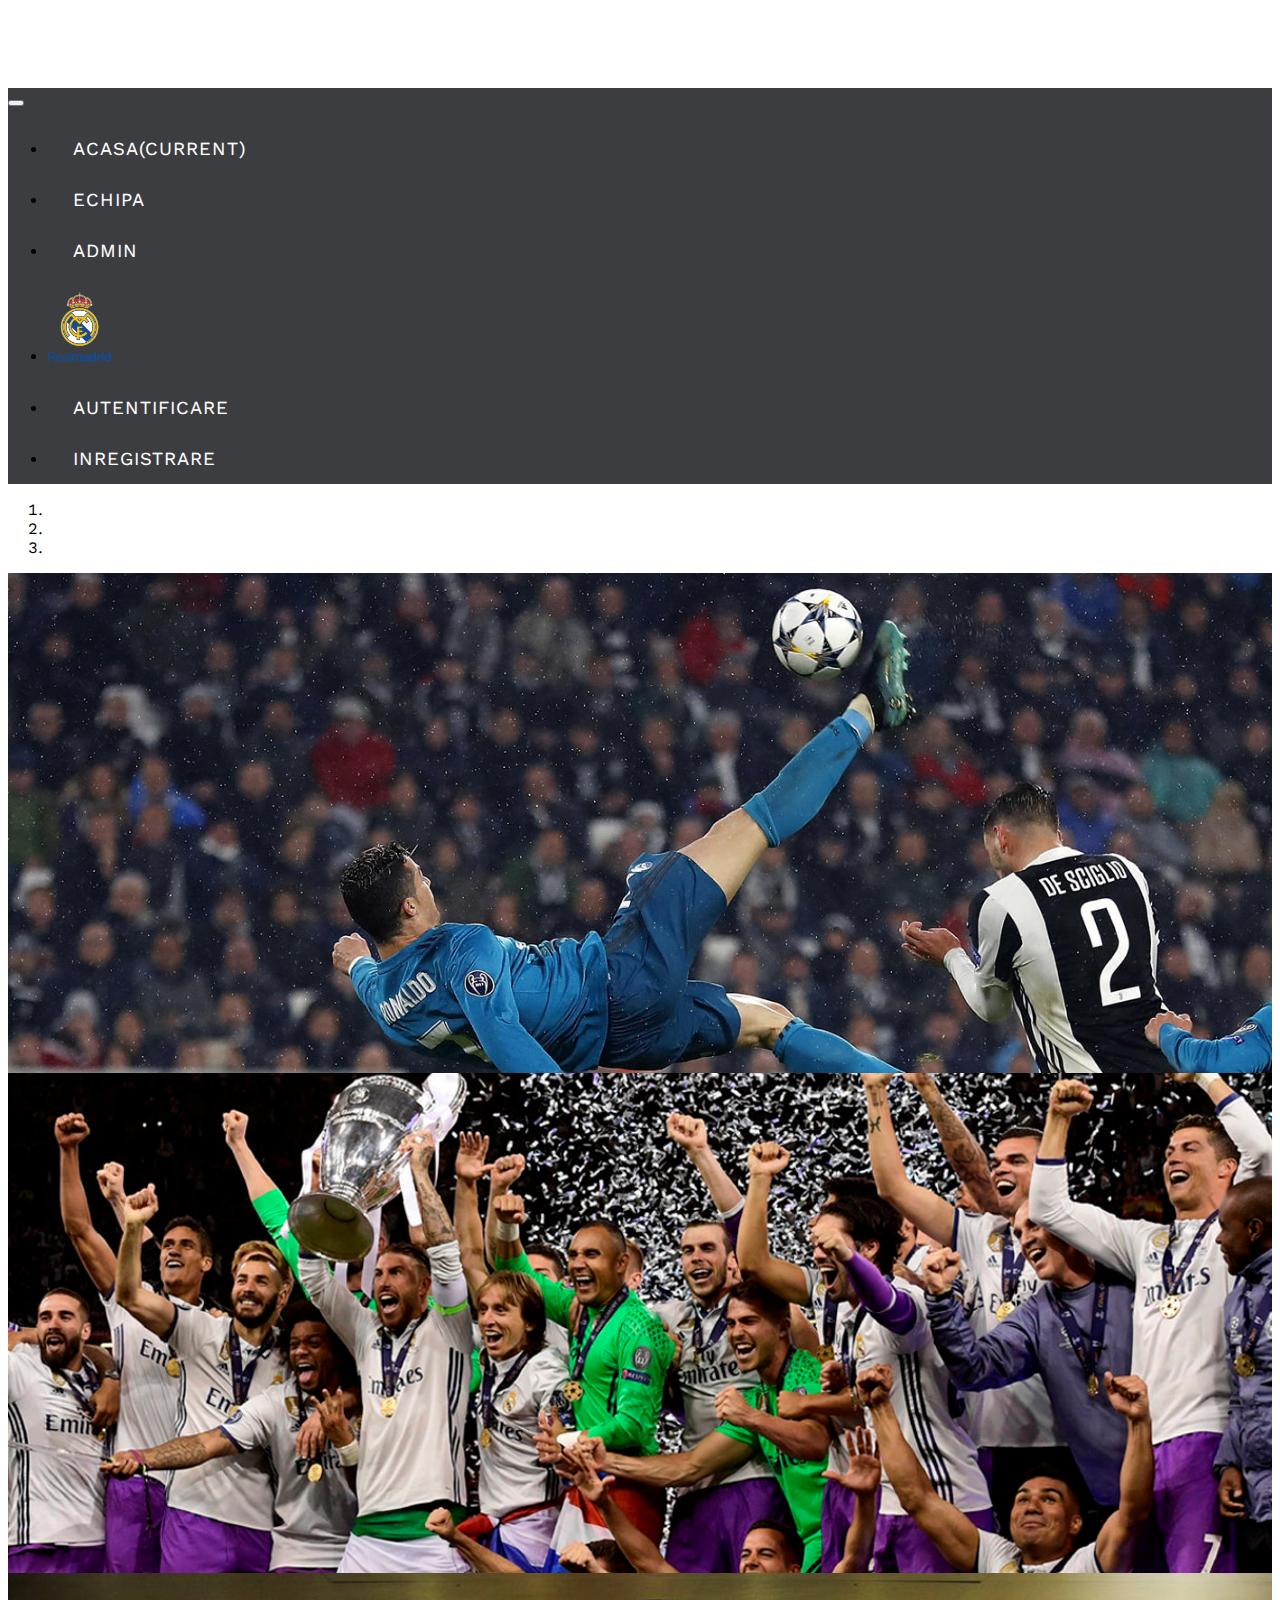
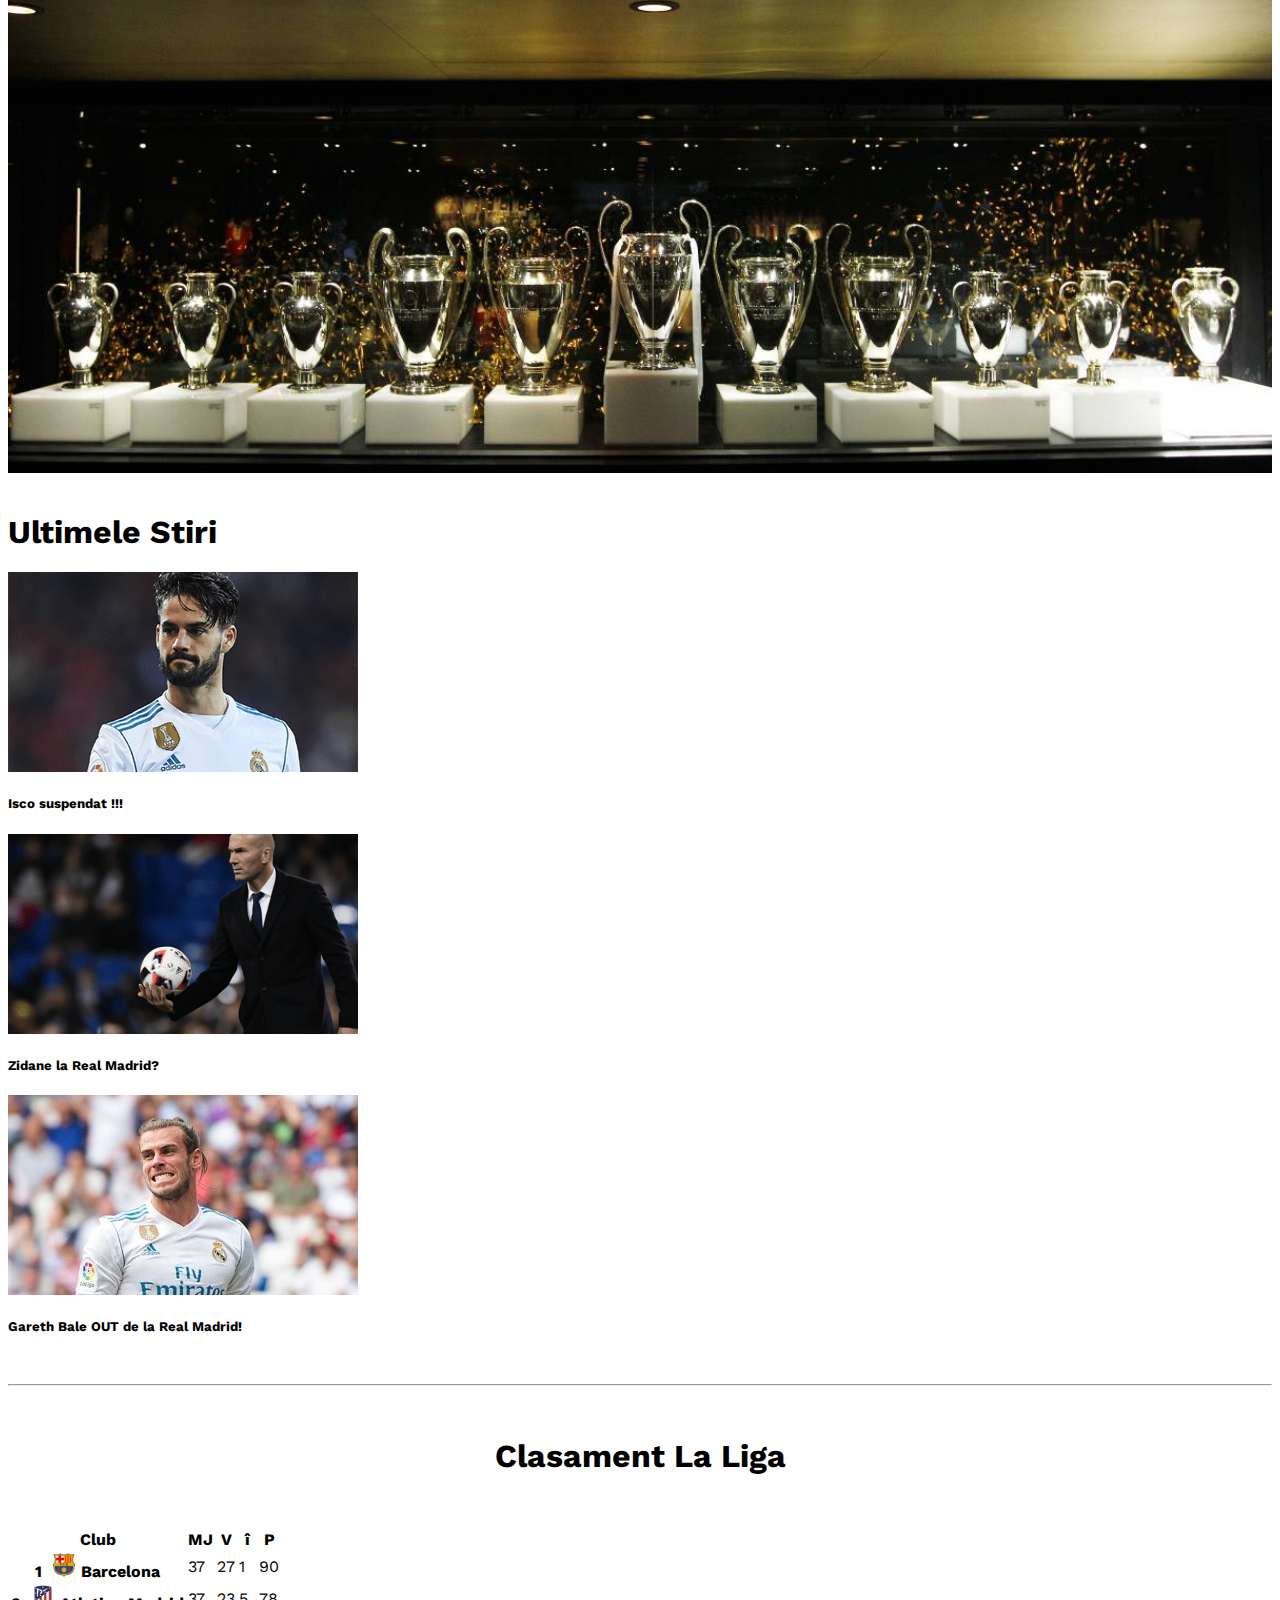
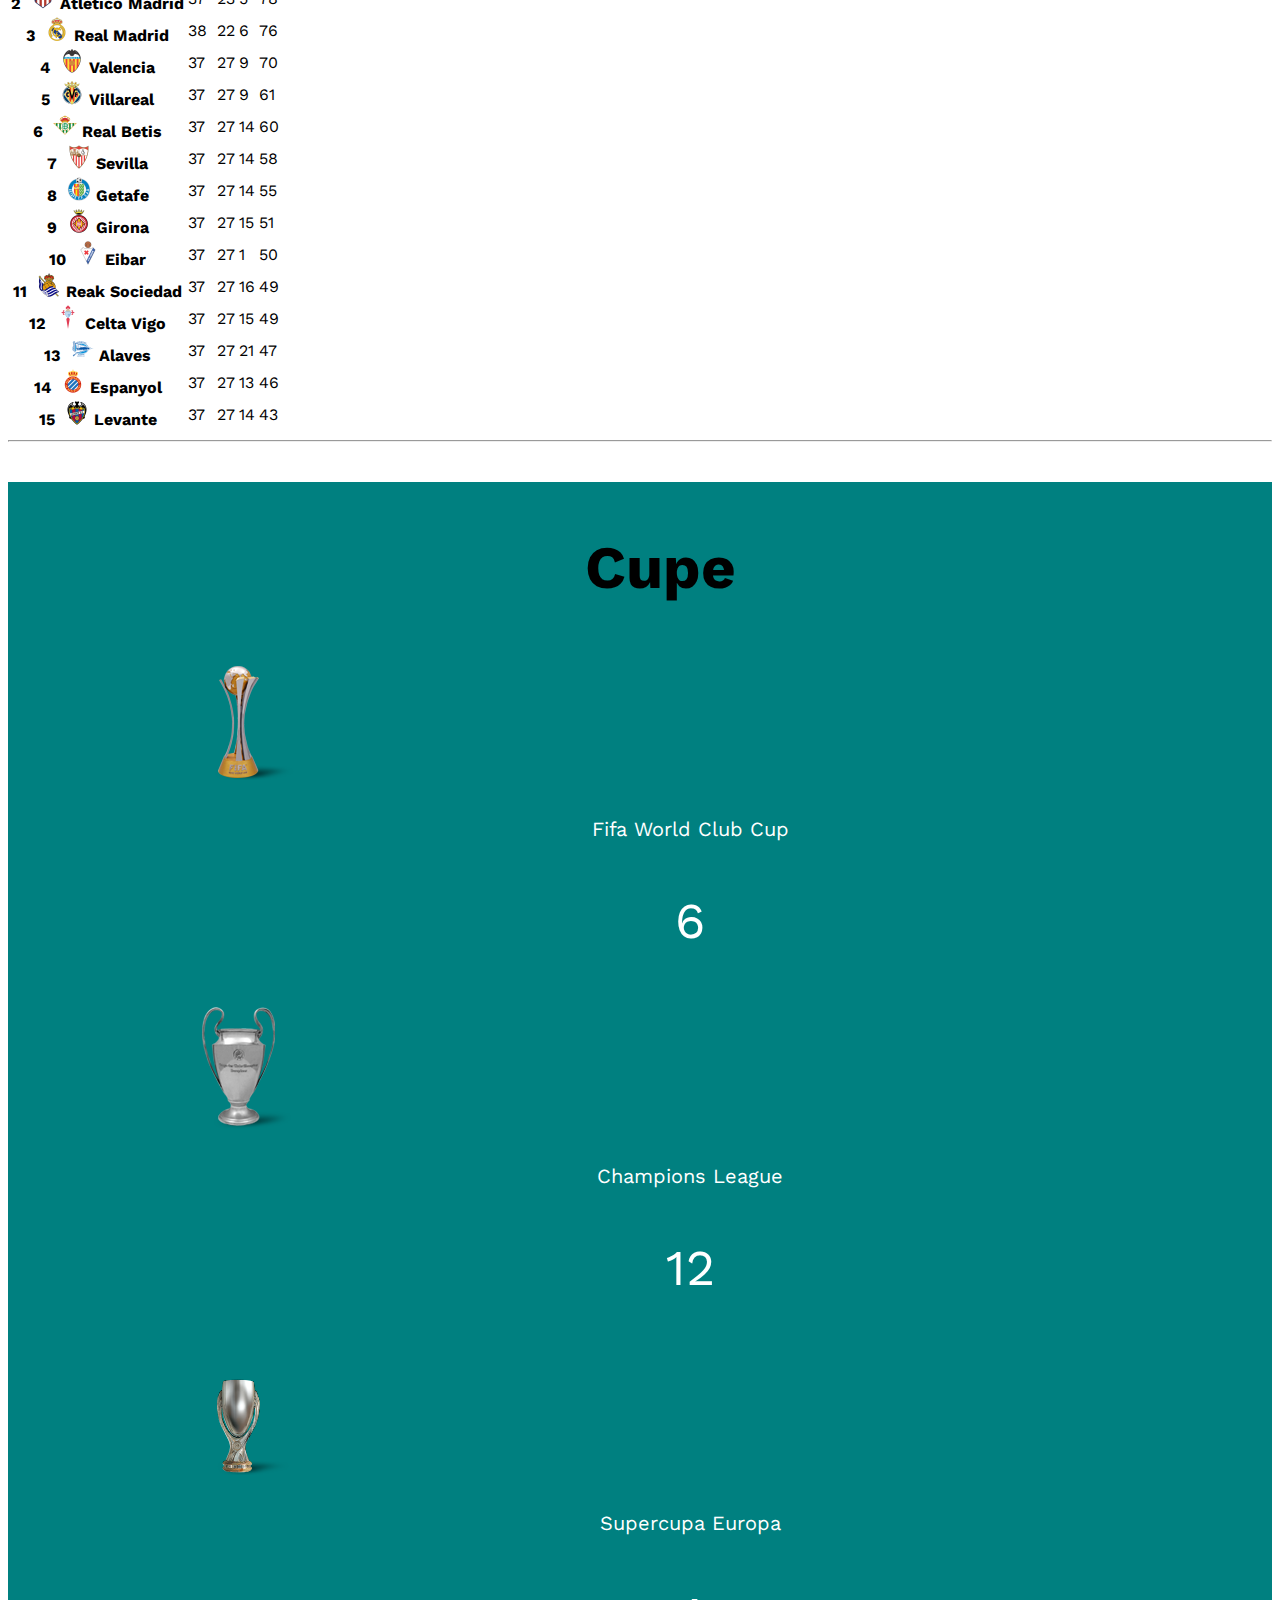
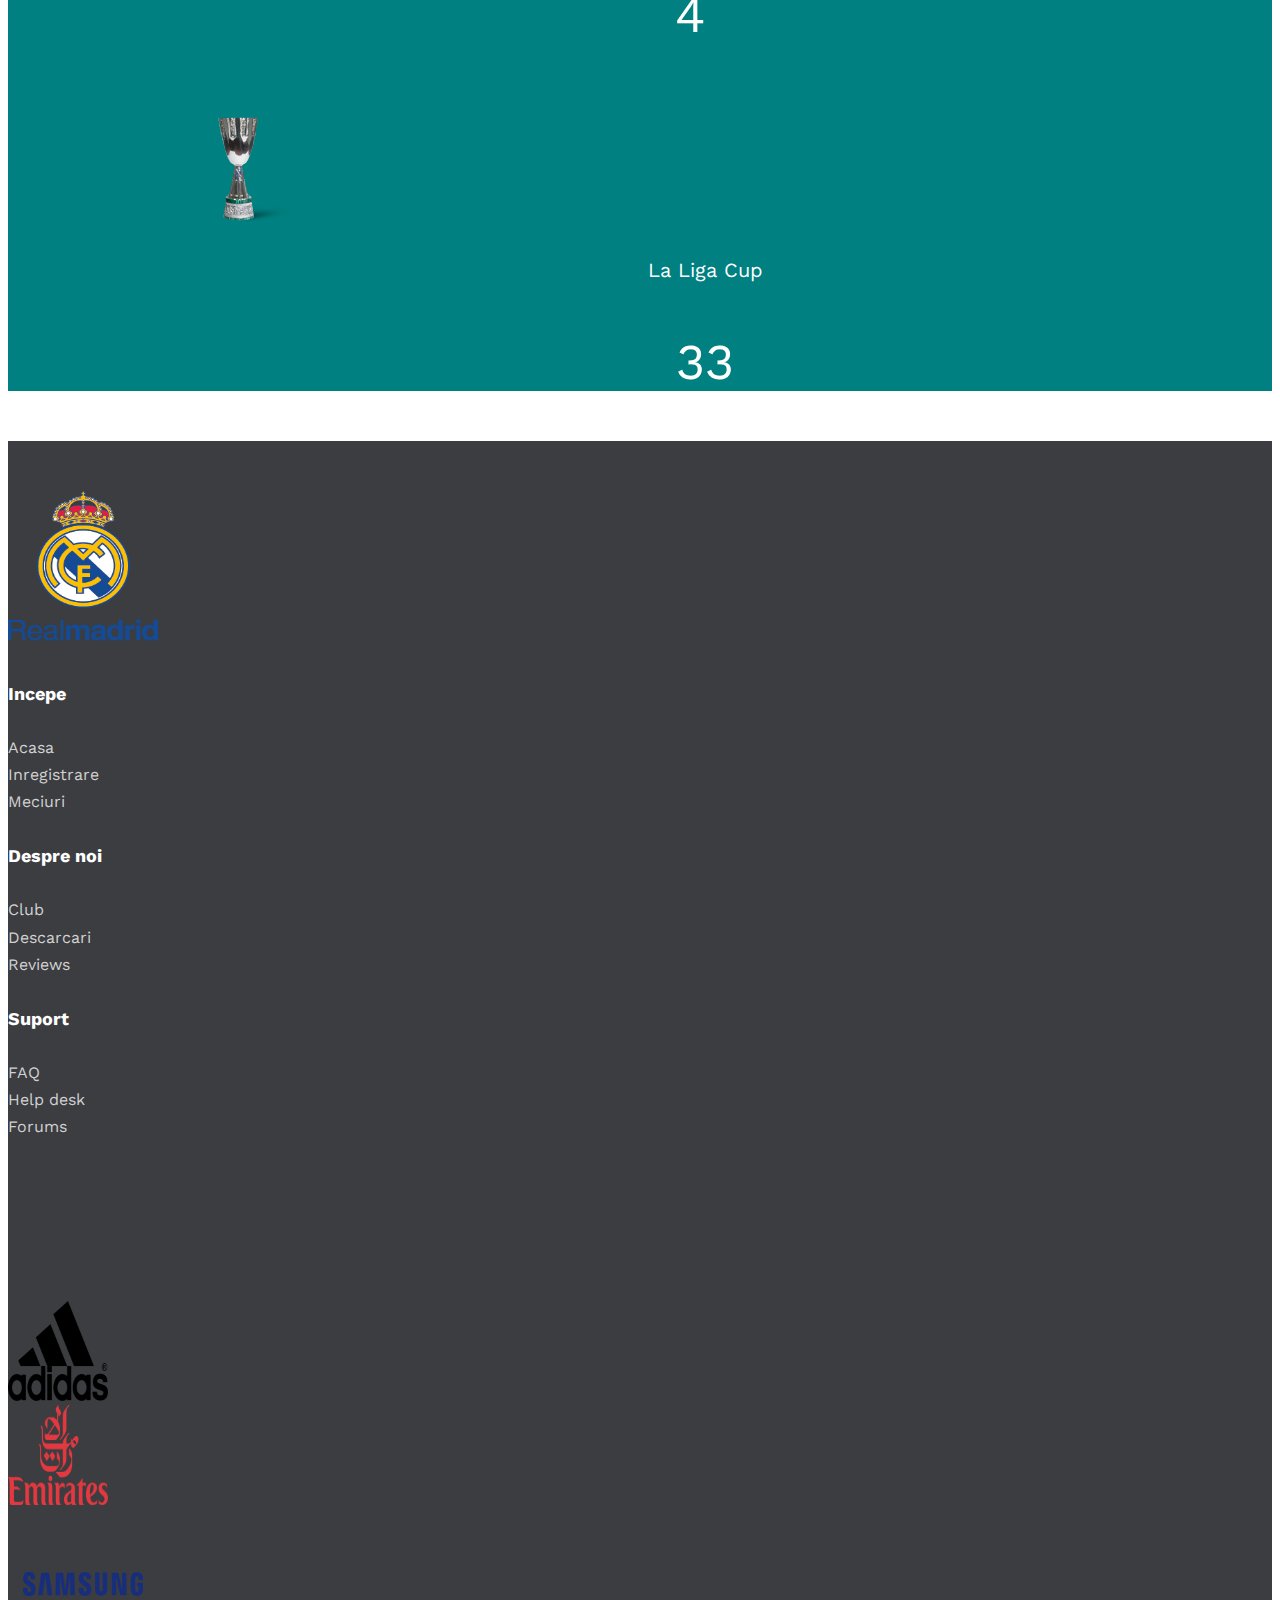
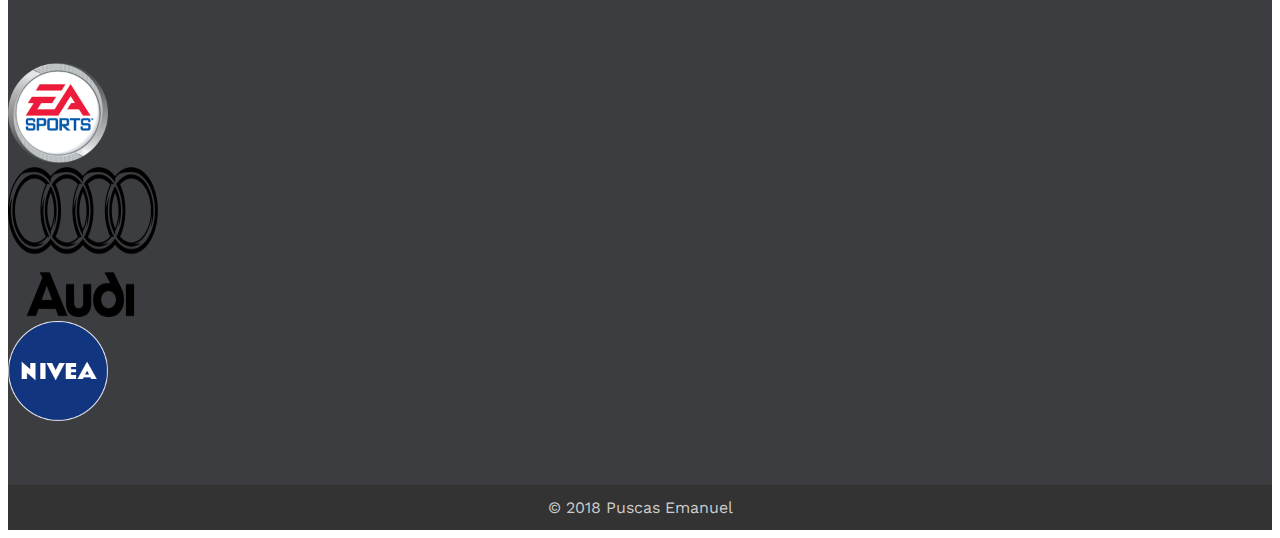
<file: index.html>
<!doctype html>
<html lang="en">
<head>
  <!-- Required meta tags -->
  <meta charset="utf-8">
  <meta name="viewport" content="width=device-width, initial-scale=1, shrink-to-fit=no">

  <!-- Bootstrap CSS -->
  <link rel="stylesheet" href="https://stackpath.bootstrapcdn.com/bootstrap/4.1.1/css/bootstrap.min.css" integrity="sha384-WskhaSGFgHYWDcbwN70/dfYBj47jz9qbsMId/iRN3ewGhXQFZCSftd1LZCfmhktB" crossorigin="anonymous">

  <link rel="stylesheet" href="https://use.fontawesome.com/releases/v5.0.12/css/all.css" integrity="sha384-G0fIWCsCzJIMAVNQPfjH08cyYaUtMwjJwqiRKxxE/rx96Uroj1BtIQ6MLJuheaO9" crossorigin="anonymous">

  <!-- css -->
  <link rel="stylesheet" href="css/style.css">

  <title>FC Cavnic</title>
</head>
<body>
  <nav class="navbar navbar-expand-lg  navbar-light fixed-top cl-effect-3" id="nav">
    <div class="container">
      <button class="navbar-toggler" type="button" data-toggle="collapse" data-target="#navbarSupportedContent" aria-controls="navbarSupportedContent" aria-expanded="false" aria-label="Toggle navigation">
        <span class="navbar-toggler-icon"></span>
      </button>

      <div class="collapse navbar-collapse" id="navbarSupportedContent">
        <ul class="navbar-nav pull-sm-left">
          <li class="nav-item ">
            <a class="nav-link" href="index.html">Acasa<span class="sr-only">(current)</span></a>
          </li>

          <li class="nav-item">
              <a class="nav-link" href="echipa.html">Echipa</a>
          </li>

          <li class="nav-item">
              <a class="nav-link" href="admin/acasa.php">Admin</a>
          </li>


        </ul>

        <ul class="navbar-nav navbar-logo mx-auto">
          <li class="nav-item">
              <img src="images/logonav.png" class="logonav" alt="">
          </li>
        </ul>

        <ul class="navbar-nav pull-sm-right">
          

          <li class="nav-item">
              <a class="nav-link" href="login.html"><i class="fas fa-user"></i> Autentificare</a>
          </li>
          <li class="nav-item">
              <a class="nav-link" href="register.html"><i class="fas fa-user-plus"></i> Inregistrare</a>
          </li>
        </ul>
      </div>
    </div>
  </nav>

  <section id="showcase">
    <div id="myCarousel" class="carousel slide" data-ride="carousel">
      <ol class="carousel-indicators">
        <li data-target="#myCarousel" data-slide-to="0" class="active"></li>
        <li data-target="#myCarousel" data-slide-to="1"></li>
        <li data-target="#myCarousel" data-slide-to="2"></li>
      </ol>
      <div class="carousel-inner">
        <div class="carousel-item carousel-image-1 active">

      </div>

      <div class="carousel-item carousel-image-2">
        <div class="container">
          <div class="carousel-caption d-none d-sm-block mb-5">

          </div>
        </div>
      </div>

      <div class="carousel-item carousel-image-3">

      </div>
    </div>


    <a href="#myCarousel" data-slide="prev"  class="carousel-control-prev">
      <span class="carousel-control-prev-icon"></span>
    </a>

    <a href="#myCarousel" data-slide="next"  class="carousel-control-next">
      <span class="carousel-control-next-icon"></span>
    </a>
  </div>
</section> <!-- showcase -->


<!-- Stiri -->

    <div class="container stiri">
      <h1>Ultimele Stiri</h1>
        <div class="row">

         

            <div class="col-md-4">
              <a href="#"><img class="img-fluid" src="imagini_stiri/isco.png"></a>
              <h5 class="stire">Isco suspendat !!!</h5>
            </div>

          
            <div class="col-md-4">
              <a href="#"><img class="img-fluid" src="imagini_stiri/zaa.png"></a>
              <h5 class="stire">Zidane la Real Madrid?</h5>
            </div>

            <div class="col-md-4">
              <a href="#"><img class="img-fluid" src="imagini_stiri/skysports-gareth-bale-bale-real-madrid_4100225.jpg"></a>
              <h5 class="stire">Gareth Bale OUT de la Real Madrid!</h5>
            </div>

        </div>




        <div class="row stire2">

        





        </div>
    </div> <!-- container -->

    <hr>



   <div class="container clasament">

        <h1>Clasament La Liga</h1>

    <table class="table table-striped">
  <thead>
    <tr>
      <th scope="col">Club</th>
      <th scope="col">MJ</th>
      <th scope="col">V</th>
      <th scope="col">î</th>
      <th scope="col">P</th>
    </tr>
  </thead>
  <tbody>
    <tr>
      <th scope="row">1  <img src="images/loc1.png">Barcelona</th>
      <td>37</td>
      <td>27</td>
      <td>1</td>
      <td>90</td>
    </tr>

    <tr>
      <th scope="row">2  <img src="images/loc2.png">Atletico Madrid</th>
      <td>37</td>
      <td>23</td>
      <td>5</td>
      <td>78</td>
    </tr>

    <tr>
      <th scope="row">3  <img src="images/loc3.png">Real Madrid</th>
      <td>38</td>
      <td>22</td>
      <td>6</td>
      <td>76</td>
    </tr>



    <tr>
      <th scope="row">4  <img src="images/loc4.png">Valencia</th>
      <td>37</td>
      <td>27</td>
      <td>9</td>
      <td>70</td>
    </tr>




    <tr>
      <th scope="row">5  <img src="images/loc5.png">Villareal</th>
      <td>37</td>
      <td>27</td>
      <td>9</td>
      <td>61</td>
    </tr>





    <tr>
      <th scope="row">6  <img src="images/loc6.png">Real Betis</th>
      <td>37</td>
      <td>27</td>
      <td>14</td>
      <td>60</td>
    </tr>



    <tr>
      <th scope="row">7  <img src="images/loc7.png">Sevilla</th>
      <td>37</td>
      <td>27</td>
      <td>14</td>
      <td>58</td>
    </tr>


    <tr>
      <th scope="row">8  <img src="images/loc8.png">Getafe</th>
      <td>37</td>
      <td>27</td>
      <td>14</td>
      <td>55</td>
    </tr>

    <tr>
      <th scope="row">9  <img src="images/loc9.png">Girona</th>
      <td>37</td>
      <td>27</td>
      <td>15</td>
      <td>51</td>
    </tr>


    <tr>
      <th scope="row">10  <img src="images/loc10.png">Eibar</th>
      <td>37</td>
      <td>27</td>
      <td>1</td>
      <td>50</td>
    </tr>

    <tr>
      <th scope="row">11  <img src="images/loc11.png">Reak Sociedad</th>
      <td>37</td>
      <td>27</td>
      <td>16</td>
      <td>49</td>
    </tr>


    <tr>
      <th scope="row">12  <img src="images/loc12.png">Celta Vigo</th>
      <td>37</td>
      <td>27</td>
      <td>15</td>
      <td>49</td>
    </tr>

    <tr>
      <th scope="row">13  <img src="images/loc13.png">Alaves</th>
      <td>37</td>
      <td>27</td>
      <td>21</td>
      <td>47</td>
    </tr>


    <tr>
      <th scope="row">14  <img src="images/loc14.png">Espanyol</th>
      <td>37</td>
      <td>27</td>
      <td>13</td>
      <td>46</td>
    </tr>


    <tr>
      <th scope="row">15  <img src="images/loc15.png">Levante</th>
      <td>37</td>
      <td>27</td>
      <td>14</td>
      <td>43</td>
    </tr>
  </tbody>
</table>

</div> <!-- container -->

<hr>


<div class="container-fluid palmares">
    <h1 class="text-light">Cupe</h1>
<div class="row">
<div class="col-md-3 col-sm-3">
<figure class="figure">
  <img src="images/worldcup.png"  class="figure-img img-fluid" alt="A generic square placeholder image with rounded corners in a figure.">
 <p style="text-align:center;">Fifa World Club Cup</p>
  <p class="mare" style="text-align:center;">6</p>
</figure>
</div>


<div class="col-md-3 col-sm-3">
<figure class="figure">
  <img src="images/uclcup.png"  class="figure-img img-fluid" alt="A generic square placeholder image with rounded corners in a figure.">
 <p style="text-align: center;">Champions League</p>
  <p class="mare" style="text-align:center;">12</p>
</figure>
</div>



<div class="col-md-3 col-sm-3">
<figure class="figure">
  <img src="images/supercupaeuropa.png"  class="figure-img img-fluid" alt="A generic square placeholder image with rounded corners in a figure.">
 <p style="text-align: center;">Supercupa Europa</p>
  <p class="mare" style="text-align:center;">4</p>
</figure>
</div>



<div class="col-md-3 col-sm-3">
<figure class="figure">
  <img src="images/laligacup.png"  class="figure-img img-fluid" alt="A generic square placeholder image with rounded corners in a figure.">
 <p style="text-align:center; margin-left: 30px">La Liga Cup</p>
  <p class="mare" style="text-align: center; margin-left: 30px;">33</p>
</figure>
</div>


</div> <!--- row -->
</div>














<footer id="myFooter">
  <div class="container">
    <div class="row">
      <div class="col-sm-3">
        <h2 class="logo"><a href="index.php"><img src="images/logo.png" class="img-fluid" width=150 height=150></a></h2>
      </div>
      <div class="col-sm-2">
        <h5>Incepe</h5>
                    <ul>
                        <li><a href="index.php">Acasa</a></li>
                        <li><a href="register.php">Inregistrare</a></li>
                        <li><a href="meciuri.php">Meciuri</a></li>
                    </ul>
      </div>
      <div class="col-sm-2">
        <h5>Despre noi</h5>
                  <ul>
                      <li><a href="#">Club</a></li>
                      <li><a href="#">Descarcari</a></li>
                      <li><a href="#">Reviews</a></li>
                  </ul>
      </div>
      <div class="col-sm-2">
        <h5>Suport</h5>
                  <ul>
                      <li><a href="#">FAQ</a></li>
                      <li><a href="#">Help desk</a></li>
                      <li><a href="#">Forums</a></li>
                  </ul>
      </div>
      <div class="col-sm-3">
        <div class="social-networks">
          <a href="#" class="twitter"><i class="fab fa-twitter"></i></a>
          <a href="#" class="facebook"><i class="fab fa-facebook"></i></a>
          <a href="#" class="google"><i class="fab fa-google-plus"></i></a>
        </div>

      </div>
    </div>
    <div class="row">
      <div class="col-sm-2">
        <a href="https://www.adidas.com/us" target="_blank"><img src="images/adidas.png" class="img-fluid" alt="nike" width="100" height="100"></a>
      </div>

      <div class="col-sm-2">
        <a href="https://www.emirates.com/uk/english/" target="_blank"><img src="images/emirates.png" class="img-fluid" alt="nike" width="100" height="100"></a>
      </div>

      <div class="col-sm-2">
        <a href="http://www.samsung.com/ro/" target="_blank">
        <img src="images/samsung.png" class="img-fluid" alt="nike" width="150" height="150">
      </a>
      </div>

      <div class="col-sm-2">
        <a href="https://www.easports.com/" target="_blank">
        <img src="images/ea.png" class="img-fluid" alt="nike" width="100" height="100">
      </a>
      </div>

      <div class="col-sm-2">
        <a href="https://www.audi.com/en.html" target="_blank">
        <img src="images/audi.png" class="img-fluid" alt="nike" width="150" height="150">
      </a>
      </div>


      <div class="col-sm-2">
        <a href="https://www.nivea.com/pages/int-website-selection" target="_blank">
        <img src="images/nivea.png" class="img-fluid" alt="nike" width="100" height="100">
      </a>
      </div>



    </div>
  </div>
  <div class="footer-copyright">
    <p>© 2018 Puscas Emanuel </p>
  </div>
</footer>




<script src="https://code.jquery.com/jquery-3.3.1.slim.min.js" integrity="sha384-q8i/X+965DzO0rT7abK41JStQIAqVgRVzpbzo5smXKp4YfRvH+8abtTE1Pi6jizo" crossorigin="anonymous"></script>
<script src="https://cdnjs.cloudflare.com/ajax/libs/popper.js/1.14.3/umd/popper.min.js" integrity="sha384-ZMP7rVo3mIykV+2+9J3UJ46jBk0WLaUAdn689aCwoqbBJiSnjAK/l8WvCWPIPm49" crossorigin="anonymous"></script>
<script src="https://stackpath.bootstrapcdn.com/bootstrap/4.1.1/js/bootstrap.min.js" integrity="sha384-smHYKdLADwkXOn1EmN1qk/HfnUcbVRZyYmZ4qpPea6sjB/pTJ0euyQp0Mk8ck+5T" crossorigin="anonymous"></script>
<script>
$(document).ready(function () {
  $('.dropdown-toggle').dropdown();
});
</script>

</body>
</html>
</file>
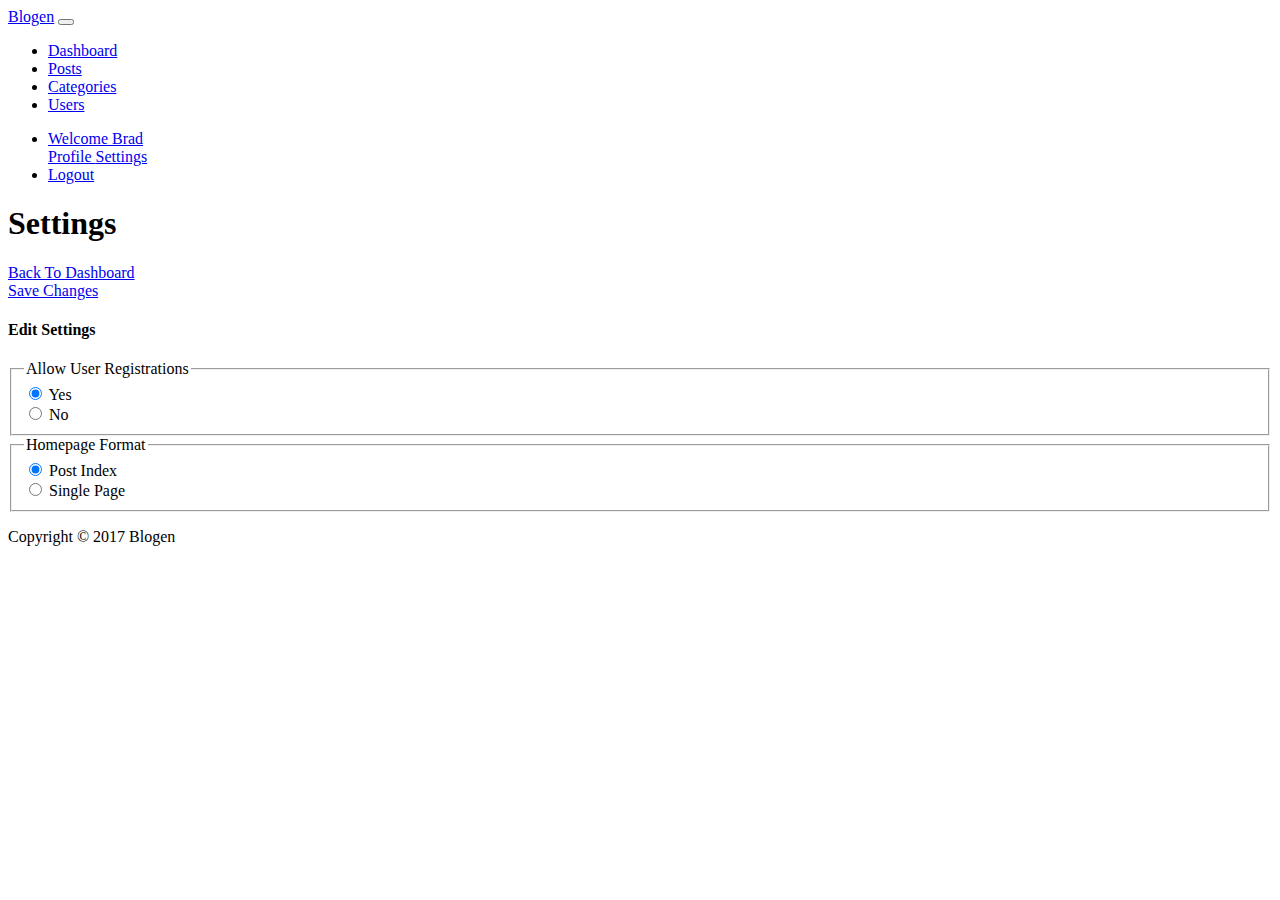
<file: admin/settings.html>
<!DOCTYPE html>
<html lang="en">
<head>
  <meta charset="UTF-8">
  <meta name="viewport" content="width=device-width, initial-scale=1.0">
  <meta http-equiv="X-UA-Compatible" content="ie=edge">
  <title>Blogen Admin Area</title>
  <link rel="stylesheet" href="https://stackpath.bootstrapcdn.com/bootstrap/4.1.1/css/bootstrap.min.css" integrity="sha384-WskhaSGFgHYWDcbwN70/dfYBj47jz9qbsMId/iRN3ewGhXQFZCSftd1LZCfmhktB" crossorigin="anonymous">

  <link rel="stylesheet" href="https://use.fontawesome.com/releases/v5.0.12/css/all.css" integrity="sha384-G0fIWCsCzJIMAVNQPfjH08cyYaUtMwjJwqiRKxxE/rx96Uroj1BtIQ6MLJuheaO9" crossorigin="anonymous">
</head>
<body>
  <nav class="navbar navbar-expand-sm navbar-dark bg-dark p-0">
    <div class="container">
      <a href="index.html" class="navbar-brand">Blogen</a>
      <button class="navbar-toggler" data-toggle="collapse" data-target="#navbarNav">
        <span class="navbar-toggler-icon"></span>
      </button>
      <div class="collapse navbar-collapse" id="navbarNav">
        <ul class="navbar-nav">
          <li class="nav-item px-2">
            <a href="index.html" class="nav-link">Dashboard</a>
          </li>
          <li class="nav-item px-2">
            <a href="posts.html" class="nav-link">Posts</a>
          </li>
          <li class="nav-item px-2">
            <a href="categories.html" class="nav-link">Categories</a>
          </li>
          <li class="nav-item px-2">
            <a href="users.html" class="nav-link">Users</a>
          </li>
        </ul>

        <ul class="navbar-nav ml-auto">
          <li class="nav-item dropdown mr-3">
            <a href="#" class="nav-link dropdown-toggle" data-toggle="dropdown">
              <i class="fa fa-user"></i> Welcome Brad
            </a>
            <div class="dropdown-menu">
              <a href="profile.html" class="dropdown-item">
                <i class="fa fa-user-circle"></i> Profile
              </a>
              <a href="settings.html" class="dropdown-item">
                <i class="fa fa-gear"></i> Settings
              </a>
            </div>
          </li>
          <li class="nav-item">
            <a href="login.html" class="nav-link">
              <i class="fa fa-user-times"></i> Logout
            </a>
          </li>
        </ul>
      </div>
    </div>
  </nav>

  <header id="main-header" class="py-2 bg-primary text-white">
    <div class="container">
      <div class="row">
        <div class="col-md-6">
          <h1><i class="fa fa-gear"></i> Settings</h1>
        </div>
      </div>
    </div>
  </header>

  <!-- ACTIONS -->
  <section id="action" class="py-4 mb-4 bg-light">
    <div class="container">
      <div class="row">
        <div class="col-md-3 mr-auto">
          <a href="index.html" class="btn btn-light btn-block">
            <i class="fa fa-arrow-left"></i> Back To Dashboard
          </a>
        </div>
        <div class="col-md-3">
          <a href="#" class="btn btn-success btn-block">
            <i class="fa fa-check"></i> Save Changes
          </a>
        </div>
      </div>
    </div>
  </section>

  <!-- SETTINGS -->
  <section id="settings">
    <div class="container">
      <div class="row">
        <div class="col">
          <div class="card">
            <div class="card-header">
              <h4>Edit Settings</h4>
            </div>
            <div class="card-body">
              <form>
                <fieldset class="form-group">
                  <legend>Allow User Registrations</legend>
                  <div class="form-check">
                    <label class="form-check-label">
                      <input type="radio" class="form-check-input" value="yes" checked> Yes
                    </label>
                  </div>
                  <div class="form-check">
                    <label class="form-check-label">
                      <input type="radio" class="form-check-input" value="no"> No
                    </label>
                  </div>
                </fieldset>

                <fieldset class="form-group">
                  <legend>Homepage Format</legend>
                  <div class="form-check">
                    <label class="form-check-label">
                      <input type="radio" class="form-check-input" value="posts" checked> Post Index
                    </label>
                  </div>
                  <div class="form-check">
                    <label class="form-check-label">
                      <input type="radio" class="form-check-input" value="page"> Single Page
                    </label>
                  </div>
                </fieldset>
              </form>
            </div>
          </div>
        </div>
      </div>
    </div>
  </section>

  <footer id="main-footer" class="bg-dark text-white mt-5 p-5">
    <div class="conatiner">
      <div class="row">
        <div class="col">
          <p class="lead text-center">Copyright &copy; 2017 Blogen</p>
        </div>
      </div>
    </div>
  </footer>


  <script src="https://code.jquery.com/jquery-3.3.1.slim.min.js" integrity="sha384-q8i/X+965DzO0rT7abK41JStQIAqVgRVzpbzo5smXKp4YfRvH+8abtTE1Pi6jizo" crossorigin="anonymous"></script>
  <script src="https://cdnjs.cloudflare.com/ajax/libs/popper.js/1.14.3/umd/popper.min.js" integrity="sha384-ZMP7rVo3mIykV+2+9J3UJ46jBk0WLaUAdn689aCwoqbBJiSnjAK/l8WvCWPIPm49" crossorigin="anonymous"></script>
  <script src="https://stackpath.bootstrapcdn.com/bootstrap/4.1.1/js/bootstrap.min.js" integrity="sha384-smHYKdLADwkXOn1EmN1qk/HfnUcbVRZyYmZ4qpPea6sjB/pTJ0euyQp0Mk8ck+5T" crossorigin="anonymous"></script>
  <script src="https://cdn.ckeditor.com/4.7.1/standard/ckeditor.js"></script>
</body>
</html>
</file>
<file: css/style.css>
@import url('https://fonts.googleapis.com/css?family=Work+Sans');

body {
  font-family: 'Work Sans', sans-serif;
  padding-top: 80px;
}

.carousel-item {
  height: 500px;
}

.carousel-image-1 {
  background: url('../images/car1.jpg');
  background-size: cover;
}

.carousel-image-2 {
  background: url('../images/car2.jpg');
  background-size: cover;
}

.carousel-image-3 {
  background: url('../images/car3.jpg');
  background-size: cover;
}

.bg-black {
  background: #000;
  color: #fff;
}

#main-header img {
  width: 100%;
  height: 100%;
}

#main-header .port-item {
  width: 35%;
}

#main-header .fab {
  font-size: 20px;
  padding-left: 10px;
}

#main-header a {
  color: #fff;
}

.port-item:hover {
  opacity: 0.8;
  cursor: pointer;
}

.fa-twitter:hover {
  color: #00aced;
}

.fa-facebook:hover {
  color: #3b5998;
}

.fa-instagram:hover {
  color: #bc2a8d;
}

.fa-youtube:hover {
  color: #bb0000;
}

@media (min-width: 1199px) {
  .port-item {
    padding: 3.21em !important;
  }
}

#jucatori {
  background: #093028; /* fallback for old browsers */
  background: -webkit-linear-gradient(
    to right,
    #237a57,
    #093028
    ); /* Chrome 10-25, Safari 5.1-6 */
    background: linear-gradient(
      to right,
      #237a57,
      #093028
      ); /* W3C, IE 10+/ Edge, Firefox 16+, Chrome 26+, Opera 12+, Safari 7+ */
      margin-bottom: -25px;
      padding-bottom: 50px;
    }
    #jucatori .card:hover {
      background: rgba(30, 108, 78, 0.1);
      color: #fff;
    }
    #jucatori a {
      text-decoration: none;
      color: inherit;
    }
    #mijlocas {
      background: #485563; /* fallback for old browsers */
      background: -webkit-linear-gradient(left, #29323c, #485563);
      background: linear-gradient(to right, #29323c, #485563);
      /* Chrome 10-25, Safari 5.1-6 */ /* W3C, IE 10+/ Edge, Firefox 16+, Chrome 26+, Opera 12+, Safari 7+ */
      margin-bottom: -25px;
      padding-bottom: 50px;
    }
    #mijlocas a {
      text-decoration: none;
      color: inherit;
    }
    #mijlocas .card:hover {
      background: rgba(49, 60, 71, 0.1);
      color: #fff;
    }
    #aparator {
      background: #02111d; /* fallback for old browsers */
      background: -webkit-linear-gradient(to right, #02111d, #037bb5, #02111d);
      /* Chrome 10-25, Safari 5.1-6 */
      background: linear-gradient(
        to right,
        #02111d,
        #037bb5,
        #02111d
        ); /* W3C, IE 10+/ Edge, Firefox 16+, Chrome 26+, Opera 12+, Safari 7+ */
        margin-bottom: -25px;
        padding-bottom: 50px;
      }
      #aparator a {
        text-decoration: none;
        color: inherit;
      }
      #aparator .card:hover {
        background: rgba(3, 119, 176, 0.1);
        color: #fff;
      }
      #portar {
        background: #403b4a; /* fallback for old browsers */
        background: -webkit-linear-gradient(to right, #e7e9bb, #403b4a);
        /* Chrome 10-25, Safari 5.1-6 */
        background: linear-gradient(
          to right,
          #e7e9bb,
          #403b4a
          ); /* W3C, IE 10+/ Edge, Firefox 16+, Chrome 26+, Opera 12+, Safari 7+ */
          margin-bottom: -25px;
          padding-bottom: 50px;
        }
        #portar a {
          text-decoration: none;
          color: inherit;
        }
        #portar .card:hover {
          background: rgba(207, 208, 171, 0.1);
          color: #fff;
        }
        /* *****************FOOTER************ */
        #myFooter {
          background-color: #3c3d41;
          color: white;
          padding-top: 30px;
        }
        #myFooter .footer-copyright {
          background-color: #333333;
          padding-top: 3px;
          padding-bottom: 3px;
          text-align: center;
        }
        #myFooter .row {
          margin-bottom: 60px;
        }
        #myFooter .navbar-brand {
          margin-top: 45px;
          height: 65px;
        }
        #myFooter .footer-copyright p {
          margin: 10px;
          color: #ccc;
        }
        #myFooter ul {
          list-style-type: none;
          padding-left: 0;
          line-height: 1.7;
        }
        #myFooter h5 {
          font-size: 18px;
          color: white;
          font-weight: bold;
          margin-top: 30px;
        }
        #myFooter h2 a {
          font-size: 50px;
          text-align: center;
          color: #fff;
        }
        #myFooter a {
          color: #d2d1d1;
          text-decoration: none;
        }
        #myFooter a:hover,
        #myFooter a:focus {
          text-decoration: none;
          color: white;
        }
        #myFooter .social-networks {
          text-align: center;
          padding-top: 30px;
          padding-bottom: 16px;
        }
        #myFooter .social-networks a {
          font-size: 32px;
          color: #f9f9f9;
          padding: 10px;
          transition: 0.2s;
        }
        #myFooter .social-networks a:hover {
          text-decoration: none;
        }
        #myFooter .facebook:hover {
          color: #0077e2;
        }
        #myFooter .google:hover {
          color: #ef1a1a;
        }
        #myFooter .twitter:hover {
          color: #00aced;
        }
        #myFooter .btn {
          color: white;
          background-color: #d84b6b;
          border-radius: 20px;
          border: none;
          width: 150px;
          display: block;
          margin: 0 auto;
          margin-top: 10px;
          line-height: 25px;
        }
        /* ************************************************* NAVBAR **************************************** */
        /* logo navbar */
        .logonav {
          padding-top: 0px;
          max-width: 70px;
          max-height: 70px;
        }





        .navbar {
          background-color: #3c3d41;
        }
        nav .navbar-nav li a {
          position: relative;
          display: inline-block;
          margin: 15px 25px;
          outline: none;
          color: #fff !important;
          text-decoration: none;
          text-transform: uppercase;
          letter-spacing: 1px;
          font-weight: 400;
          text-shadow: 0 0 1px rgba(255, 255, 255, 0.3);
          font-size: 1.15em;
        }
        nav .navbar-nav li a:hover,
        a:focus {
          outline: none;
        }
        .cl-effect-3 a {
          padding: !important 8px 0;
        }
        .cl-effect-3 a::after {
          position: absolute;
          top: 100%;
          left: 0;
          width: 100%;
          height: 4px;
          background: rgba(255, 255, 255, 0.5);
          content: '';
          opacity: 0;
          -webkit-transition: opacity 0.3s, -webkit-transform 0.3s;
          -moz-transition: opacity 0.3s, -moz-transform 0.3s;
          transition: opacity 0.3s, transform 0.3s;
          -webkit-transform: translateY(10px);
          -moz-transform: translateY(10px);
          transform: translateY(10px);
        }
        .cl-effect-3 a:hover::after,
        .cl-effect-3 a:focus::after {
          opacity: 1;
          -webkit-transform: translateY(0px);
          -moz-transform: translateY(0px);
          transform: translateY(0px);
        }
        /* **************** Stiri ********************* */
        .stiri {
          margin-top: 40px;
        }
        .stiri .stire {
          margin-top: 20px;
        }
        .stiri .stire2 {
          margin-top: 50px;
        }
        /* ****************************** Clasament ************************** */
        .clasament img {
          width: 24px;
          height: 24px;
          margin-left: 5px;
          margin-right: 5px;
        }
        .clasament h1 {
          text-align: center;
          padding: 30px;
        }
        /* ******************* Palmares *************************** */


        .palmares {
          background-color: #008080;
          /*padding: 70px;*/
          padding-left: 100px;
        }

        .palmares img {

          margin-left: 30px;
        }

        .palmares  p {

          font-size: 20px;
          color: white;
        }

        .palmares h1 {

          text-align: center;
          color: #000;
          padding-top: 50px;
          margin-bottom: 50px;
          font-size: 60px;
          margin-right: 60px;
        }


        .palmares .mare {

          font-size: 50px;

        }


/******************* LOGIN ******************/



#login {

      background: url('http://avante.biz/wp-content/uploads/Soccer-Wallpapers/Soccer-Wallpapers-026.jpg') no-repeat center center fixed;
      background-size: cover;
      padding: 100px;


}

#login .card {


      opacity: 0.9;

}


/************* contact HEADER *********************/



#page-header {
  height: 300px;
  background: url("https://www.artsfon.com/pic/201501/1366x768/artsfon.com-45799.jpg");
  /*background-position: 0 -360px;*/
  background-attachment: fixed;
  color: #fff;
  border-bottom: 1px #eee solid;
  padding-top: 50px; }
</file>
